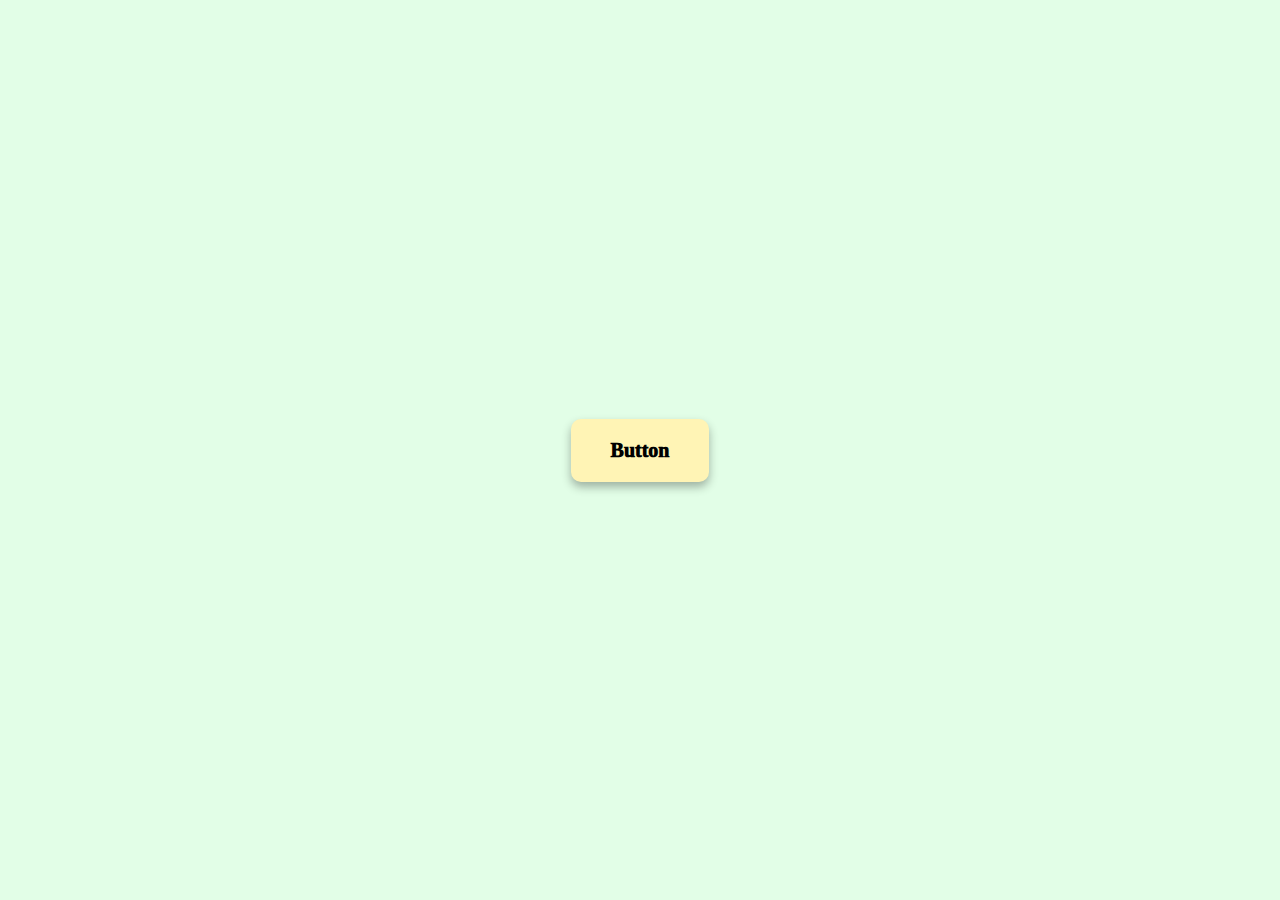
<file: index.html>
<!DOCTYPE html>
<html lang="en">
<head>
    <meta charset="UTF-8">
    <meta name="viewport" content="width=device-width, initial-scale=1.0">
    <title>Ripple Button Effect </title>
    <link rel="stylesheet" href="Style.css">
</head>
<body>
    
    <a href="#" class="btn">
        <span>Button</span>
    </a>
    

    <script src="Javascripts.js"></script>
</body>
</html>
</file>
<file: Style.css>
*{
    padding: 0%;
    margin: 0%;
    box-sizing: border-box;
    font-family: cursive;
}

body{
    background-color: #e2fee7;
    display: flex;
    justify-content: center;
    align-items: center;
    height: 100vh;
    
}

.btn{
    background-color: #fff4b5;
    text-decoration: none;
    color: black;
    font-size: 20px;
    font-weight: 1000;
    padding: 20px 40px;
    border-radius: 10px;
    box-shadow: 0px 5px 10px rgba(0, 0, 0, 0.3);
    position: relative;
    overflow: hidden;
}
.btn::before{
    background: #e78f81;
    height: 0;
    width: 0;
    content: "";
    position: absolute;
    top: var(--posY);
    left: var(--posX);
    transform: translate(-50%, -50%);
    border-radius: 50%;
    transition: width 0.5s, height 0.5s;
}
.btn:hover::before{
    width: 200px;
    height: 200px;
    
}
.btn span{
    position: relative;
    z-index: 1;
}
</file>
